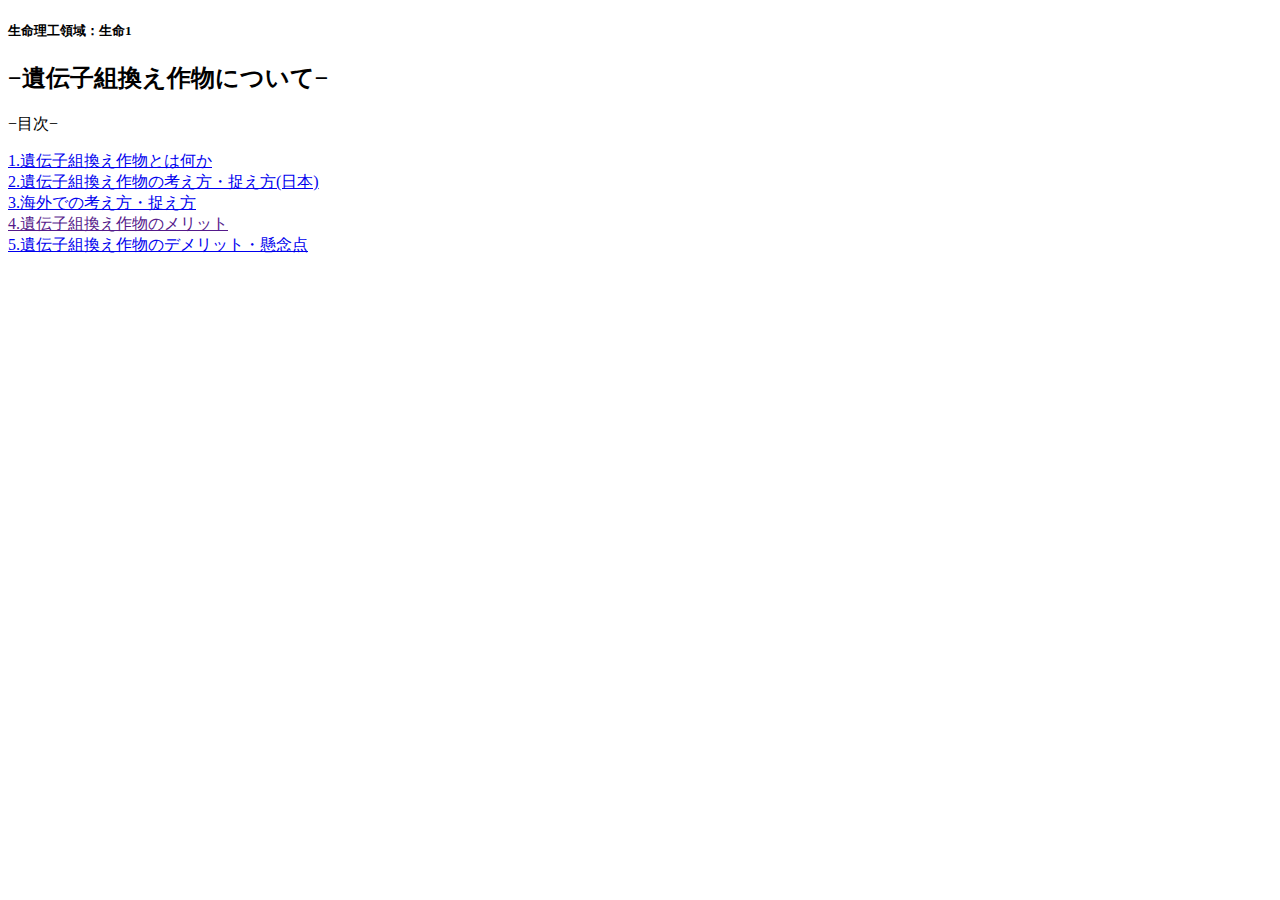
<file: index.html>
<!DOCTYPE html>
<html>

<head>
  <meta charset="utf-8">
  <title>hyoushi</title>
  <link rel="style" href="style.css">
</head>

<body>
  <div class="header">
     <h5>生命理工領域：生命1</h5>
     <h2>−遺伝子組換え作物について−</h2>
  </div>
  
  <div class="main">
  <p>−目次−</p>
     <a class="l" href="idennsi.html">1.遺伝子組換え作物とは何か</a>
　　　<br>
     <a class="l" href="test2.html">2.遺伝子組換え作物の考え方・捉え方(日本)</a>
     <br>
     <a class="l" href="test1.html">3.海外での考え方・捉え方</a>
     <br>
     <a class="l" href="">4.遺伝子組換え作物のメリット</a>
     <br>
     <a class="l" href="idennshi-HP.html">5.遺伝子組換え作物のデメリット・懸念点</a>
     <br>
  </div>

</body>
</file>
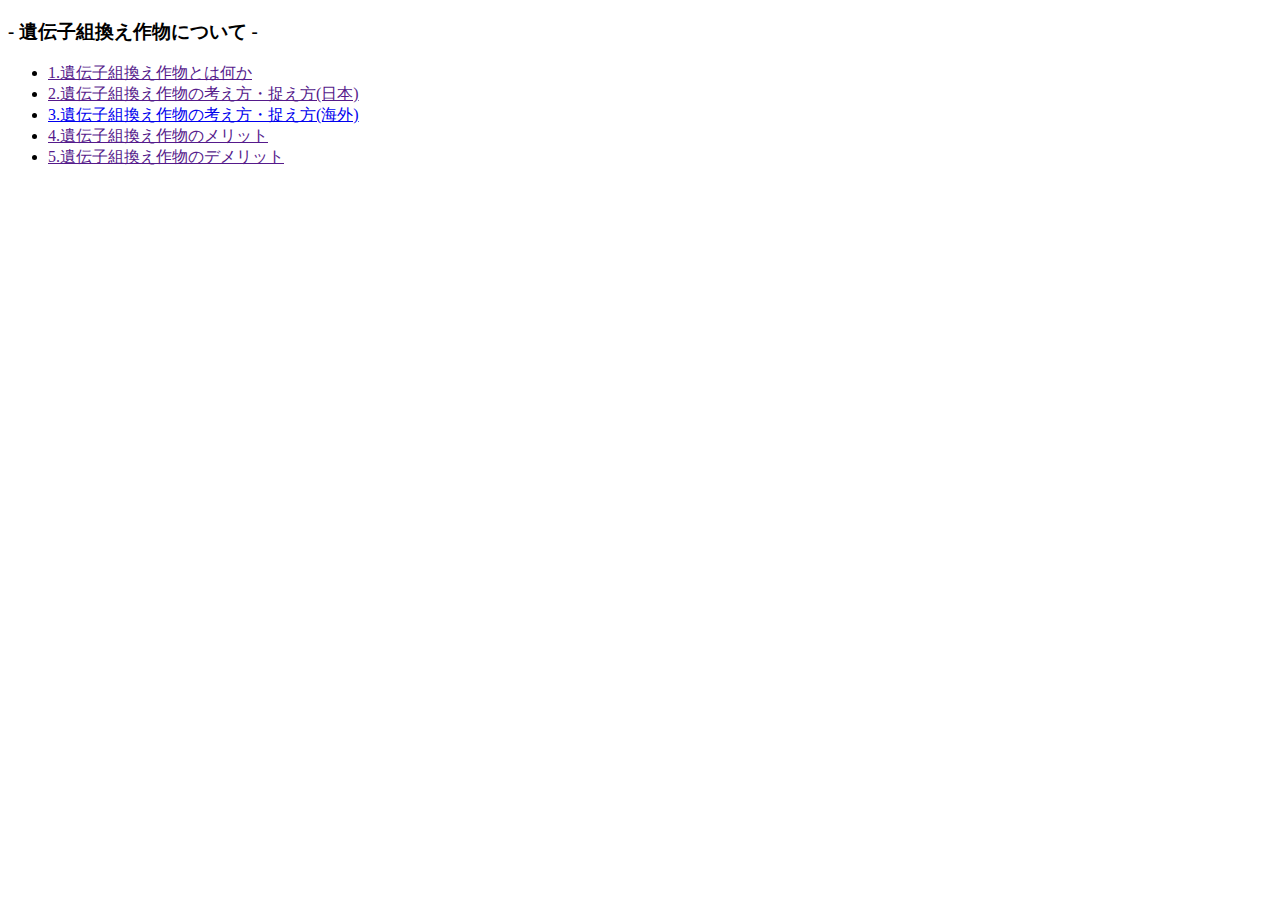
<file: hyoushi.html>
<!DOCTYPE html>
<html>

<head>
  <meta charset="utf-8">
  <title>Test</title>
  <link rel="style" href="style.css">
</head>

<body>
  <div class="header">
     <h3>- 遺伝子組換え作物について -</h3>
  </div>
  
  <div class="main">
   <ul>
     <li><a class="l" href="">1.遺伝子組換え作物とは何か</a></li>

     <li><a class="l" href="">2.遺伝子組換え作物の考え方・捉え方(日本)</a></li>

     <li><a class="l" href="test1.html">3.遺伝子組換え作物の考え方・捉え方(海外)</a></li>

     <li><a class="l" href="">4.遺伝子組換え作物のメリット</a></li>

     <li><a class="l" href="">5.遺伝子組換え作物のデメリット</a></li>
   </ul>
  </div>

</body>
</file>
<file: style.css>
body{
    font-family:"Avenir Next";
    

}

h3{
    font-family:"HGS創英角ｺﾞｼｯｸUB";
    padding-left: 20px;

}

ul{
    list-style-type: none;
    font-size: 24px;
    padding-left: 20px;
}
</file>
